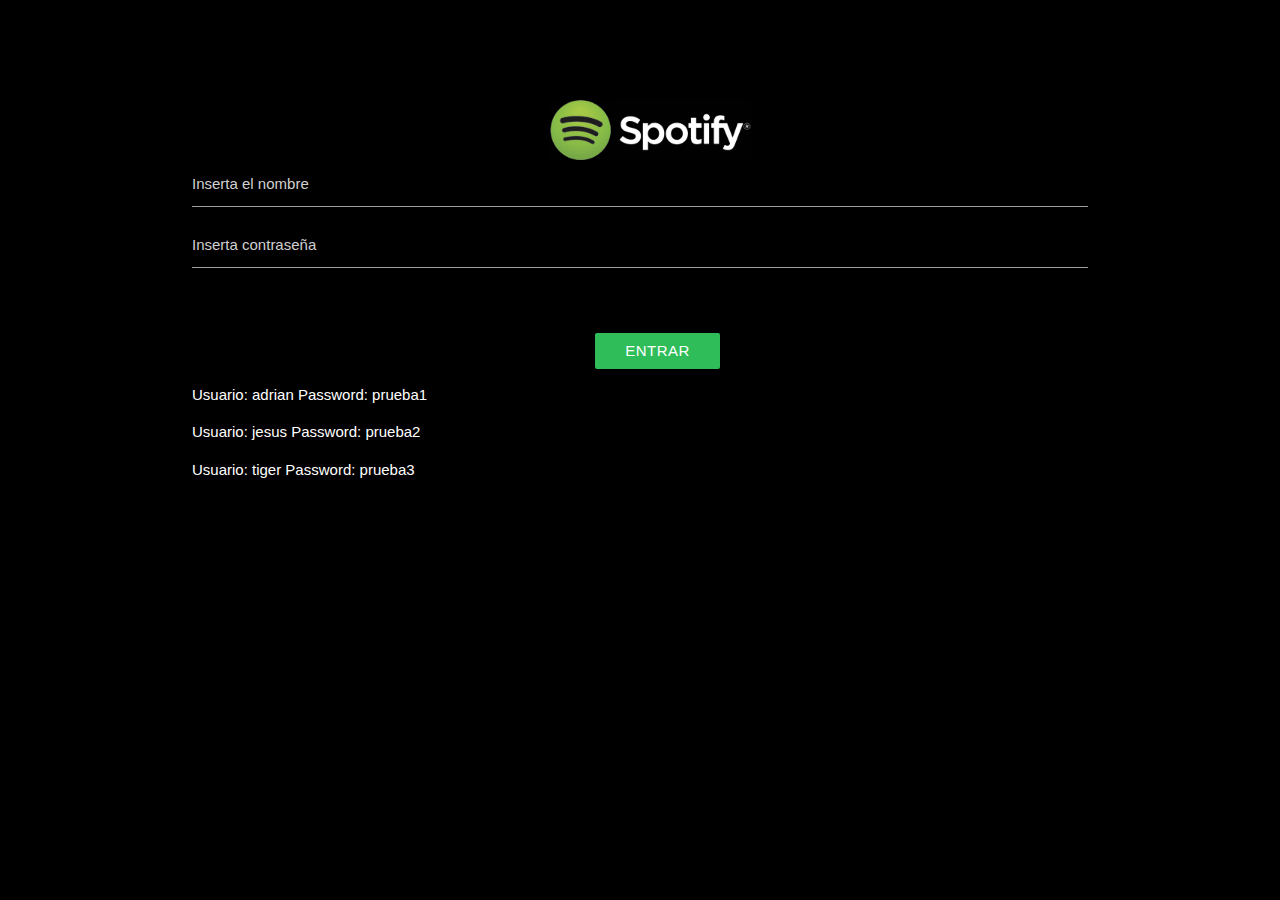
<file: login-page.html>
<!DOCTYPE html>
<html lang="en">
<head>
	<meta charset="UTF-8">
	<title>Spotify</title>
	<link href="http://fonts.googleapis.com/icon?family=Material+Icons" rel="stylesheet">
	<!--Import materialize.css-->
	<link type="text/css" rel="stylesheet" href="css/materialize.min.css"  media="screen,projection"/>
	<link type="text/css" rel="stylesheet" href="css/login.css"  media="screen,projection"/>
	<script src="libs/jquery-2.2.4.min.js"></script>
	<script src="js/login.js"></script>
</head>
<body>
	<nav>
		<div class="container">
			<div class="nav-wrapper logo-spotify"><img height="60" style="margin-top: 100px; margin-right: 10px; margin-left: 40%" src="images/logo-navbar.png">
			</div>
		</div>
	</nav>
	<div class="container">
		<form>
			<i class="large material-icons">insert_chart</i><input id="input-name" type="text" placeholder="Inserta el nombre">
			<input id="input-password" type="password" placeholder="Inserta contraseña">
			<a href="#" class="btn btn-primary" id="button-login">Entrar</a>
		</form>
		<p class="user-hint">Usuario: adrian  Password: prueba1</p>
		<p class="user-hint">Usuario: jesus  Password: prueba2</p>
		<p class="user-hint">Usuario: tiger  Password: prueba3</p>
	</div>

	<script type="text/javascript" src="js/materialize.min.js"></script>
</body>
</html>
</file>
<file: css/login.css>
html {
	font-family: GillSans, Calibri, Trebuchet, sans-serif;
}    

body{
	background-color: black;
}
nav{
	background-color: black;
}

#spotify-search-page{

	background: url("https://d2c87l0yth4zbw-2.global.ssl.fastly.net/i/playstation/ps-bg-no-logo-lg.jpg");
	background-size: 100%;
}

.user-hint{
	color:white;
}

/*div artist*/
.artist{
	display: inline-block;
	cursor:pointer;
	width:32.5%;
}
.name-artist{
	font-size: 20px;
	color: white;
    text-align: center;
    margin-bottom:0;
}

.image-artist{

	width: 20em;
	height: 18em; 
	margin: 1em;
	border-radius:50%;
	
	
}

/*div album*/
.album{
	display: inline-block;
	cursor:pointer;
	width:32.5%;
}

.album-name{

	font-size: 20px;
	color: white;
    text-align: center;
    margin-bottom:0;
}

.image-album{
	width: 20em;
	height: 18em; 
	margin: 1em;

}

.logo-spotify{
	left: 50%;
	transform: translateX(-50%);
}
.card-panel {
	padding: 0;
}

.card-panel-title {
	margin: 0;
	line-height: 1.42857143;
	font-size: 20px;
}

.card-panel-footer {
	margin-top: 5px;
	padding: 14px 15px 15px;
	text-align: right;
}
.card-panel-header {
	text-align: center;
	background-color: #66b37d;
	border-top-left-radius: 4px;
	border-top-right-radius: 4px;
	color: white;
	padding: 5px;
	margin-bottom: 10px;
}

.card-panel-body {
	position: relative;
	padding: 20px;
}


.card-panel-title i.mdi-action-search {
	color: #84bd00;
	margin-right: 20px;
	font-size: 20px;
}

#button-login{
	margin-left: 45%;
	color: #fff;
	background-color: #2ebd59;
	margin-top: 50px;
}
#input-artist{
	padding-left:.5em;
}

#input-name{
	color: #fff;
}
#input-password{
	color: #fff;
}
#button-search{
	margin: 1em;
}

.track-list{
	background:white;
}

.track-song{
	padding:0 1em;
	border-bottom:1px solid black;
}

.track-song p{
	cursor:pointer;
}

.track-song a{
	margin-top:.5em;
	cursor:pointer;
}

/*container artist*/

.container-artist{
	
}
iframe{
	margin: 0 auto;
    display: block;
}
</file>
